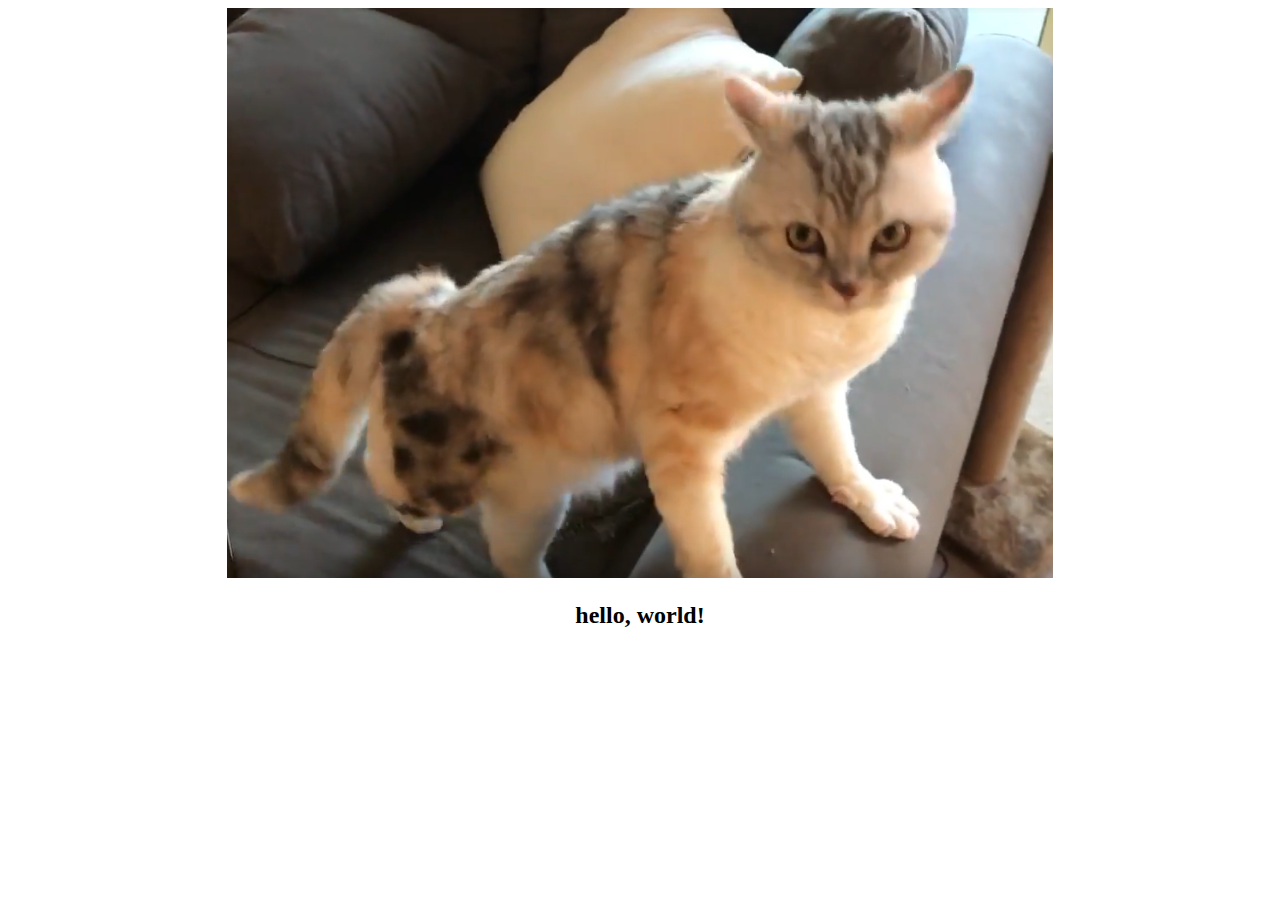
<file: index.html>
<!DOCTYPE html>

<html>
    <head>
        <title>DaedalusX64</title>
    </head>

    <body>
        <center>
            <img src="cat.png">
            <h2>hello, world!</h2>
        </center>
    </body>
</html>
</file>
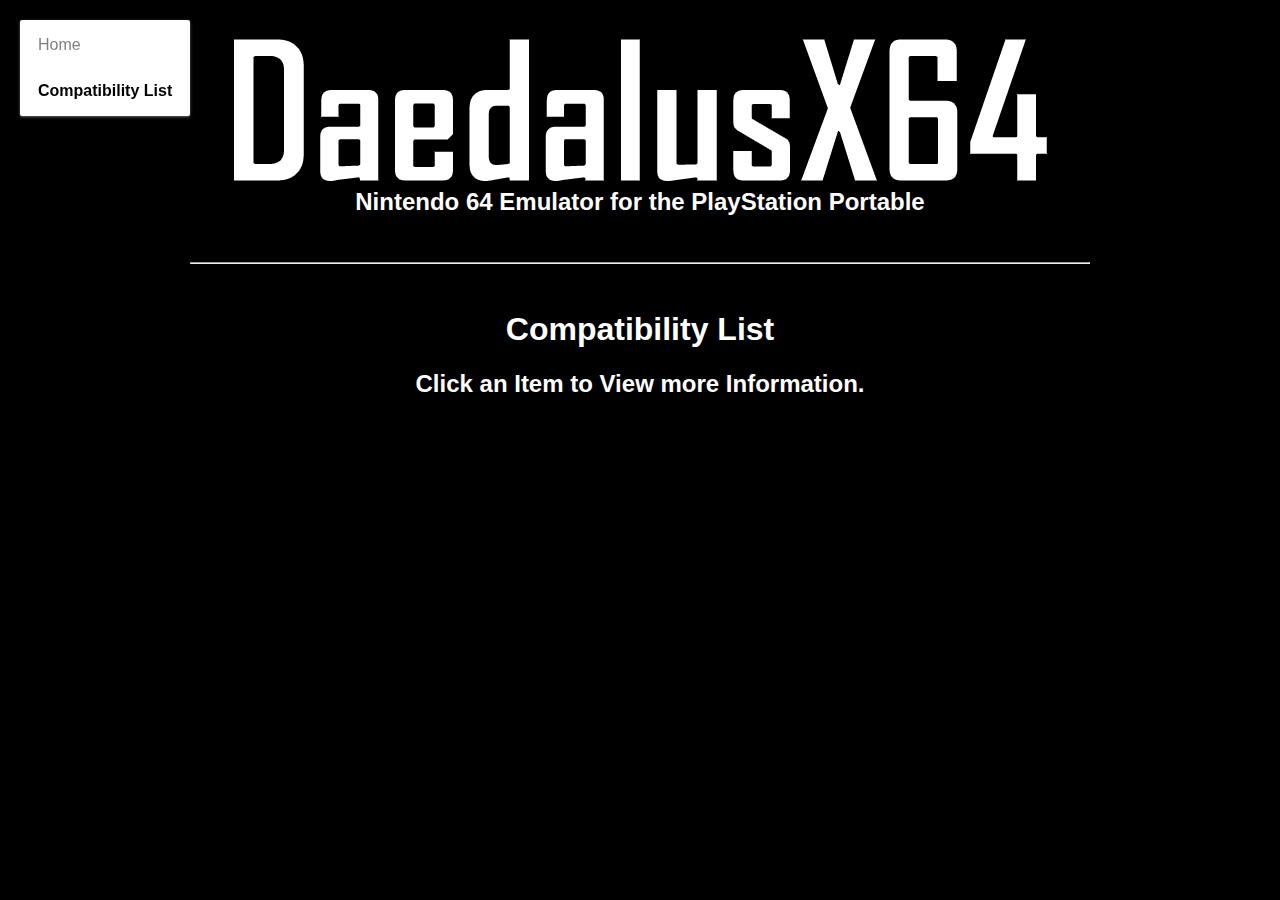
<file: compatibility/index.html>
<!DOCTYPE html> 
<html>
    <head>
		<script src="https://ajax.googleapis.com/ajax/libs/jquery/2.1.4/jquery.min.js"></script>

		<title>Compatbility - DaedalusX64</title>
		<link rel="shortcut icon" href="../favicon.ico">
		<link rel="stylesheet" type="text/css" href="../style.css">
    </head>

	<body>
		<!-- Navigation Bar -->
		<ul>
				<li><a href="../index.html">Home</a></li>
				<br>
				<li><a class="active">Compatibility List</a></li>
		</ul>
		<br>

		<div class="content">
            
            <center>
                <img src="../logo.png">
                <h2 style="margin-top: 2px">Nintendo 64 Emulator for the PlayStation Portable </h2>
				<br>
				<hr>
				<br>
				<h1>Compatibility List</h1>
				<h2>Click an Item to View more Information.</h2>
			</center>
            
            <br>

			<!-- Just kinda leaving this here so we can append a tag to it later.. -->
            <div style="margin-left: 15%; margin-right: 15%" id="lists">
			</div>

			<!-- Use GitHub API to retrieve all issues, create tags for them -->
            <script>
                // Send GET request to try and obtain the JSON
                var request = new XMLHttpRequest();
                request.open('GET', 'https://api.github.com/repos/DaedalusX64/compatibility-list/issues?per_page=100', true);
                request.send(null);

				// Just a variable to store all of our entries
				var entries = [];

                // Verify we got it
                request.onreadystatechange = function () {
                    if (request.readyState === 4 && request.status === 200) {
                        var type = request.getResponseHeader('Content-Type');
                        if (type.indexOf("text") !== 1) {
                            var json = JSON.parse(request.responseText);
							
							// push results to array
							for(var i = 0; i < json.length; i++) {
								entries.push(json[i]);
							}

							// sort in alphabetical order
							entries.sort((a, b) => a.title.localeCompare(b.title))
							// send to be pushed
							for(var i = 0; i < entries.length; i++) {
								add_list_entry(entries[i]);
							}
                        }
                    }
                }

				// push to html
				function add_list_entry(entry) {
					// cut if its a closed issue, most likely a duplicate or doesn't
					// match the desired format
					if (entry.state != "open")
						return;

					var element = document.getElementById("lists");

					// Title
					var title = document.createElement("a");
					var title_text = document.createTextNode(entry.title); 
					title.appendChild(title_text);
					title.style.fontSize = "120%";
					title.style.fontWeight = "bold";
					title.href = entry.html_url;
					title.style.color = "white";
					element.appendChild(title);

					// Hiphen.. lol
					var hiphen = document.createElement("span");
					var hiphen_text = document.createTextNode(" - ");
					hiphen.appendChild(hiphen_text);
					element.appendChild(hiphen);

					// Playability status
					var status_string;
					var status = document.createElement("span");
					var status_text;

					// check to see if we're trying to list something without a tag
					if (entry.labels[0] != undefined) {
						status_string = entry.labels[0].name;
					} else {
						status_string = "Under Review";
					}

					status_text = document.createTextNode(status_string);
						
					switch(status_string) {
						case "Excellent":
							status.style.color = "#01ad10";
							break;
						case "Good":
							status.style.color = "#59add1";
							break;
						case "Unplayable":
							status.style.color = "#8c0000";
							break;
						case "Under Review":
							status.style.color = "#fcba03";
							break;
						default:
							break;
					}

					status.appendChild(status_text);

					status.style.fontSize = "120%";
					status.style.fontWeight = "bold";

					status.style.scale = 2;

					element.appendChild(status);

					// Line brek
					element.appendChild(document.createElement("br"));
				}   
            </script>   
        </div>
	</body>
</html>
</file>
<file: style.css>
body {
    background-color: black;
    color: white;
    font-family: Helvetica;
    margin: 20px;
}

ul {
    list-style-type: none;
    margin: 0px;
    padding: 2px;
    overflow: hidden;
    background-color: white;
    box-shadow: 0 1px 2px 0 rgba(211, 211, 211, 0.3), 0 1px 3px 1px rgba(211, 211, 211, 0.15);
    position: fixed;
    border-radius: 2px;
}

li {
    float: left;
}

li > a {
    display: block;
    color: gray;
    text-align: center;
    padding: 14px 16px;
    text-decoration: none;
    transition: .2s;
}

li a:hover:not(.active) {
    color: black;
}

.active {
    color: black;
    font-weight: bold;
}

.content {
    margin-left: 170px;
    margin-right: 170px
}

.paragraph {
    text-indent: 20px;
}
</file>
